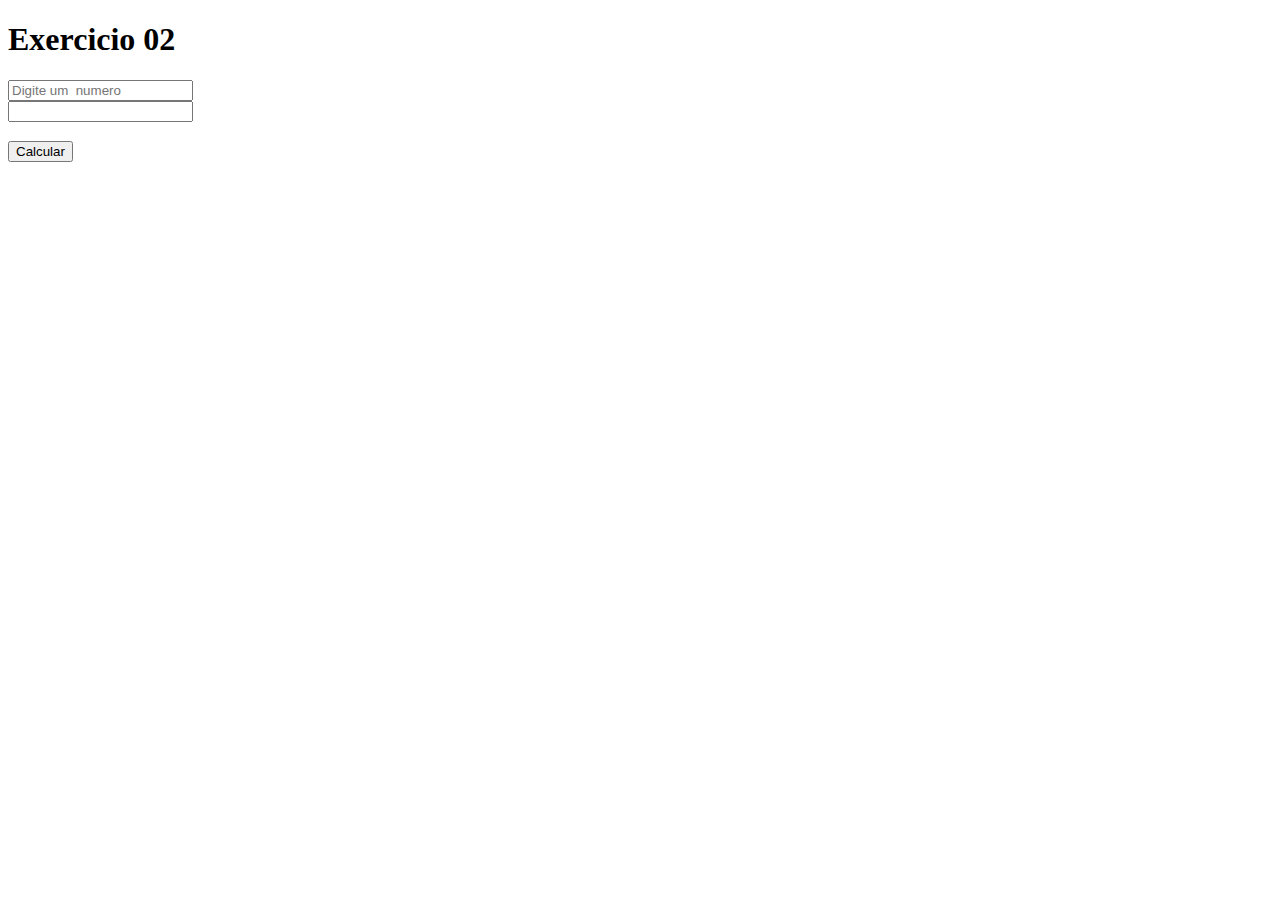
<file: Exercicio02/index.html>
<!DOCTYPE html>
<html lang="en">
<head>
    <meta charset="UTF-8">
    <meta name="viewport" content="width=device-width, initial-scale=1.0">
    <title>Exercicio02</title>
</head>
<body>
    <h1>Exercicio 02</h1>
    <input type="text" id="numero1" placeholder="Digite um  numero"> <br>
    <input type="text" id="numero2"> <br>
    <h3 id="soma"></h3> 
    <h3 id="subtracao"></h3> 
    <h3 id="multiplicacao"></h3> 
    <h3 id="divisao"></h3> 
    <button onclick="Calcular()">Calcular</button>
    <script src="main.js"></script>  
    
</body>
</html>
</file>
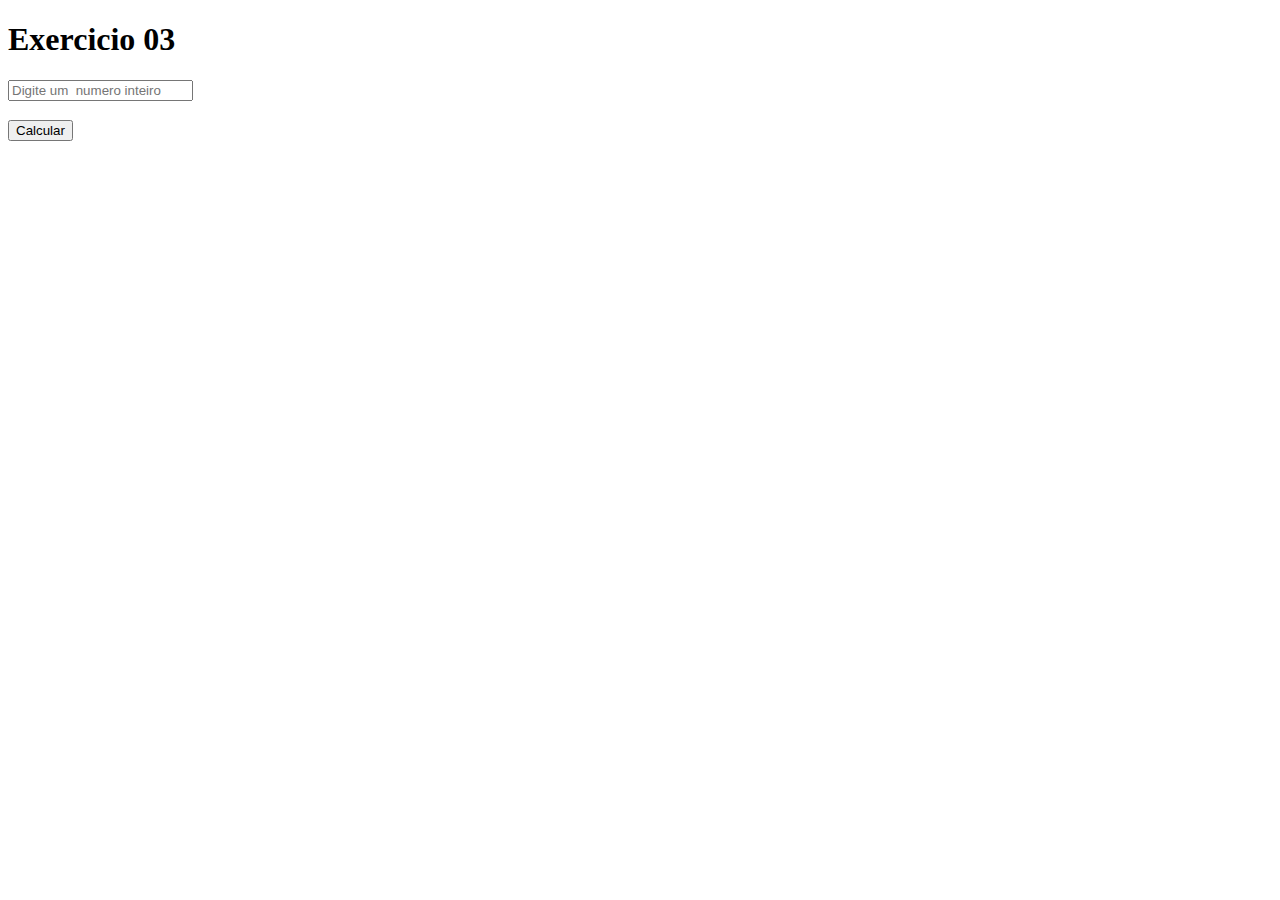
<file: Exercicio03/index.html>
<!DOCTYPE html>
<html lang="en">
<head>
    <meta charset="UTF-8">
    <meta name="viewport" content="width=device-width, initial-scale=1.0">
    <title>Exercicio03</title>
</head>
<body>
    <h1>Exercicio 03</h1>
    <input type="text" id="numero1" placeholder="Digite um  numero inteiro "> <br>
    <h3 id="resultado"></h3> 
    <button onclick="Calcular()">Calcular</button>
    <script src="main.js"></script>  
</body>
</html>
</file>
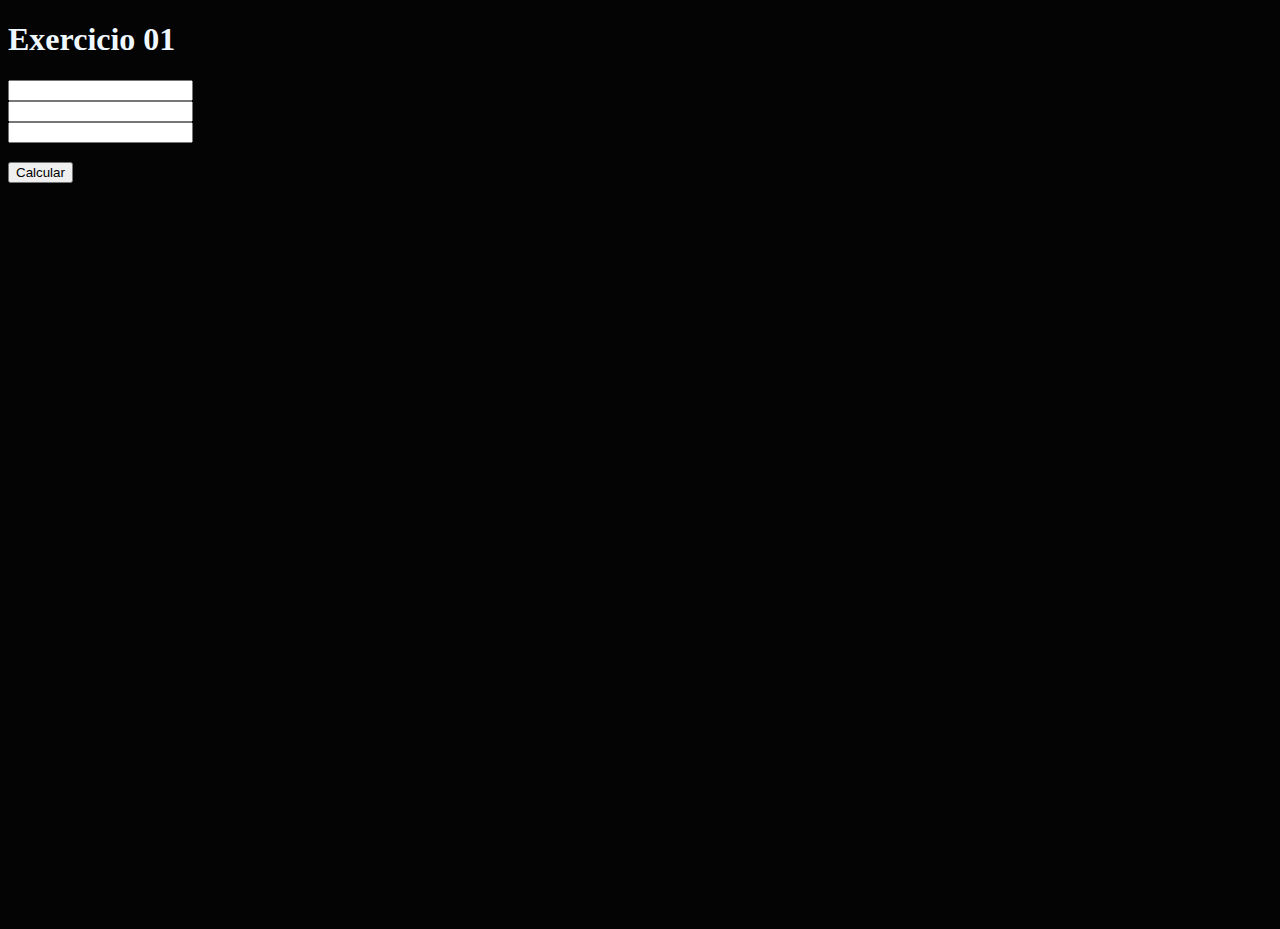
<file: exercicio1/index.html>
<!DOCTYPE html>
<html lang="pt-br">
<head>
    <meta charset="UTF-8">
    <meta name="viewport" content="width=device-width, initial-scale=1.0">
    <title>Exercicio 01</title>
<link rel="stylesheet" href="style.css">
</head>
<body>
    <h1>Exercicio 01</h1>
    <input type="text" id="numero1"> <br>
    <input type="text" id="numero2"> <br>
    <input type="text" id="numero3"> <br>
    <h3 id="resultado"></h3>
    <button onclick="Calcular()">Calcular</button>
    <script src="main.js"></script>   
</body>
</html>
</file>
<file: exercicio1/style.css>
body{
    min-height: 100vh;
    background-color: rgb(4, 4, 4) ;
    color:aliceblue;
}
</file>
